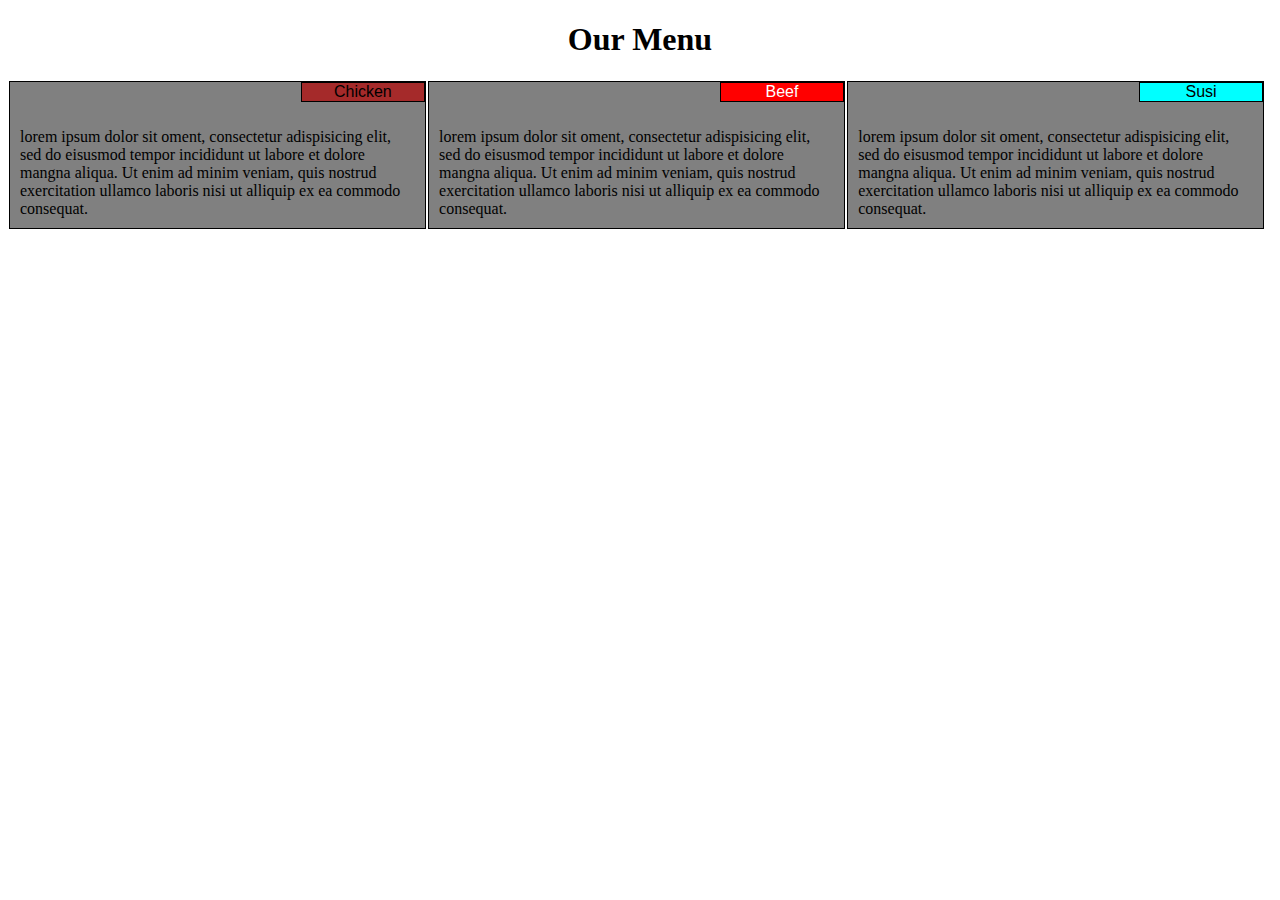
<file: module2-solution/index.html>
<!doctype html>
<html>
<head>
    <title>Coursera</title>
    <meta charset="utf-8">
    <meta name="viewport" content="width=device-width, initial-scale=1">
    <link rel="stylesheet" type="text/css" href="css/styles.css">
</head>

<body>
	<h1>Our Menu</h1>
	<div class="row">
    <div class="col-lg-4 col-md-6 col-sm-12">
    <p id="p1">Chicken</p>
    <section>lorem ipsum dolor sit oment, consectetur adispisicing elit, sed do eisusmod tempor incididunt ut labore et dolore mangna aliqua. Ut enim ad minim veniam, quis nostrud exercitation ullamco laboris nisi ut alliquip ex ea commodo consequat.</section>
    </div>
    <div class="col-lg-4 col-md-6 col-sm-12">
    <p id="p2">Beef</p>
    <section>lorem ipsum dolor sit oment, consectetur adispisicing elit, sed do eisusmod tempor incididunt ut labore et dolore mangna aliqua. Ut enim ad minim veniam, quis nostrud exercitation ullamco laboris nisi ut alliquip ex ea commodo consequat.</section>
    </div>
    <div class="col-lg-4 col-md-12 col-sm-12">
    <p id="p3">Susi</p>
    <section>lorem ipsum dolor sit oment, consectetur adispisicing elit, sed do eisusmod tempor incididunt ut labore et dolore mangna aliqua. Ut enim ad minim veniam, quis nostrud exercitation ullamco laboris nisi ut alliquip ex ea commodo consequat.</section>
    </div>
    
    </div>
</body>

</html>
</file>
<file: module2-solution/css/styles.css>
*{
    box-sizing: border-box;
}

h1{
    text-align: center;
}

.row > div{
    border: 1px solid black;
    background-color: gray;
    margin: 1px;
}

p{
    margin-top: 0px;
    width: 30%;
    text-align: center;
}

#p1{
    border: 1px solid black;
    background-color: #A52A2A;
    font-family: Helvetica;
    color: black;
    float: right;
}

#p2{
    border: 1px solid black;
    background-color: red;
    font-family: Helvetica;
    color: white;
    float: right;
}

#p3{
    border: 1px solid black;
    background-color: cyan;
    font-family: Helvetica;
    color: black;
    float: right;
}

section{
    clear: both;
    padding: 10px;
}

/*** large device only ***/
@media (min-width: 992px){
	.col-lg-1, .col-lg-2, .col-lg-3, .col-lg-4, .col-lg-5, .col-lg-6, .col-lg-7,
	.col-lg-8, .col-lg-9, .col-lg-10, .col-lg-11, .col-lg-12{
		float: left;
		border: 1px solid green;
	}

	.col-lg-1{
		width: 8.33%;
	}

	.col-lg-2{
		width: 16.66%;
	}

	.col-lg-3{
		width: 25%;
	}

	.col-lg-4{
		width: 33%;
	}

	.col-lg-5{
		width: 41.66%;
	}

	.col-lg-6{
		width: 50%;
	}

	.col-lg-7{
		width: 58.33%;
	}

	.col-lg-8{
		width: 66.66%;
	}

	.col-lg-9{
		width: 75%;
	}

	.col-lg-10{
		width: 83.33%;
	}

	.col-lg-11{
		width: 91.66%;
	}

	.col-lg-12{
		width: 100%;
	}
}

/*** medium device only ***/
@media (min-width: 768px) and (max-width: 991px){
	.col-md-1, .col-md-2, .col-md-3, .col-md-4, .col-md-5, .col-md-6, .col-md-7,
	.col-md-8, .col-md-9, .col-md-10, .col-md-11, .col-md-12{
		float: left;
		border: 1px solid green;
	}

	.col-md-1{
		width: 8.33%;
	}

	.col-md-2{
		width: 16.66%;
	}

	.col-md-3{
		width: 25%;
	}

	.col-md-4{
		width: 33%;
	}

	.col-md-5{
		width: 41.66%;
	}

	.col-md-6{
		width: 50%;
	}

	.col-md-7{
		width: 58.33%;
	}

	.col-md-8{
		width: 66.66%;
	}

	.col-md-9{
		width: 75%;
	}

	.col-md-10{
		width: 83.33%;
	}

	.col-md-11{
		width: 91.66%;
	}

	.col-md-12{
		width: 100%;
	}
}


/*** small device only ***/
@media (max-width: 767px){
	.col-sm-1, .col-sm-2, .col-sm-3, .col-sm-4, .col-sm-5, .col-sm-6, .col-sm-7,
	.col-sm-8, .col-sm-9, .col-sm-10, .col-sm-11, .col-sm-12{
		float: left;
		border: 1px solid green;
	}

	.col-sm-1{
		width: 8.33%;
	}

	.col-sm-2{
		width: 16.66%;
	}

	.col-sm-3{
		width: 25%;
	}

	.col-sm-4{
		width: 33%;
	}

	.col-sm-5{
		width: 41.66%;
	}

	.col-sm-6{
		width: 50%;
	}

	.col-sm-7{
		width: 58.33%;
	}

	.col-sm-8{
		width: 66.66%;
	}

	.col-sm-9{
		width: 75%;
	}

	.col-sm-10{
		width: 83.33%;
	}

	.col-sm-11{
		width: 91.66%;
	}

	.col-sm-12{
		width: 100%;
	}
}
</file>
